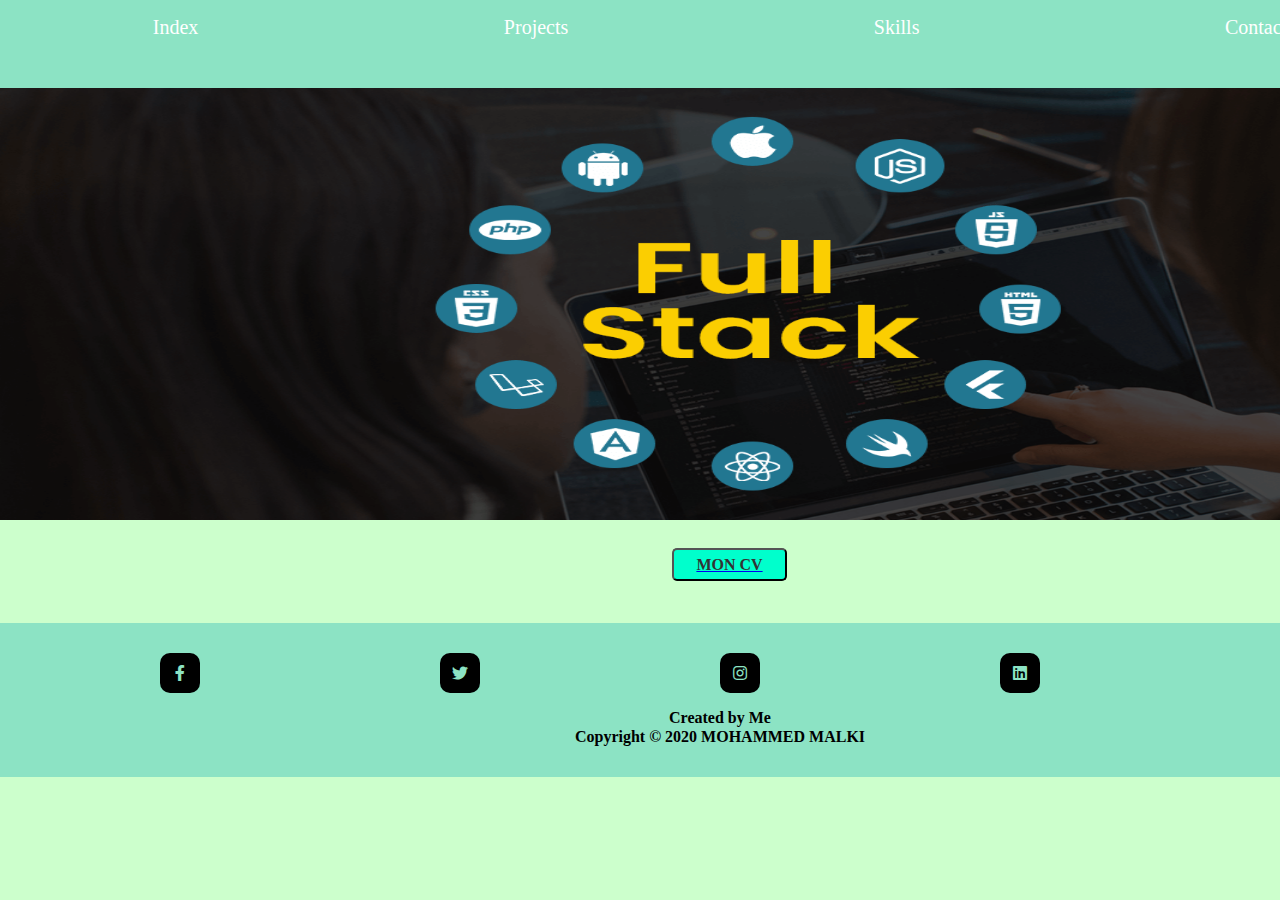
<file: porfolio/Index.html>
<!DOCTYPE html>
<html>

<head>
    <meta charset="utf-8">
    <title>Index</title>
    <link rel="stylesheet" type="text/css" href="style.css">
    <link rel="stylesheet" type="text/css" href="normalize.css">
    <link rel="stylesheet" href="https://cdnjs.cloudflare.com/ajax/libs/font-awesome/5.12.1/css/all.min.css ">
    <meta name="viewport" content="width=device-width, initial-scale=1.0">
    <link
    rel="stylesheet"
    href="https://cdnjs.cloudflare.com/ajax/libs/animate.css/4.1.1/animate.min.css"/>
</head>

<body>
    <header> <a href="/" id="h">Index</a> <a href="projects.html">Projects</a> <a href="skills.html">Skills</a><a
            href="contact.html">Contact</a></header>
    <img src="full.png" class="animate__animated animate__swing">

    <a href="https://malki1997-dev.github.io/My-resume/">   <button class="button-cv">MON CV</button></a>

    <footer>
        <div class="lk">
            <ul class="links">
                <li>
                    <a href="#">
                        <i class="fab fa-facebook-f"></i></a>
                </li>
                <li>
                    <a href="#">
                        <i class="fab fa-twitter"></i></a>
                </li>
                <li>
                    <a href="#">
                        <i class="fab fa-instagram"></i></a>
                </li>
                <li>
                    <a href="#">
                        <i class="fab fa-linkedin"></i></a>
                </li>

                <li>
                    <a href="#">
                        <i class="fab fa-github"></i></a>
                </li>


            </ul>
        </div>

        <div class="div-1-footer">Created by Me</div>
        <div class="div-2-footer">Copyright © 2020 MOHAMMED MALKI</div>
    </footer>




</body>

</html>
</file>
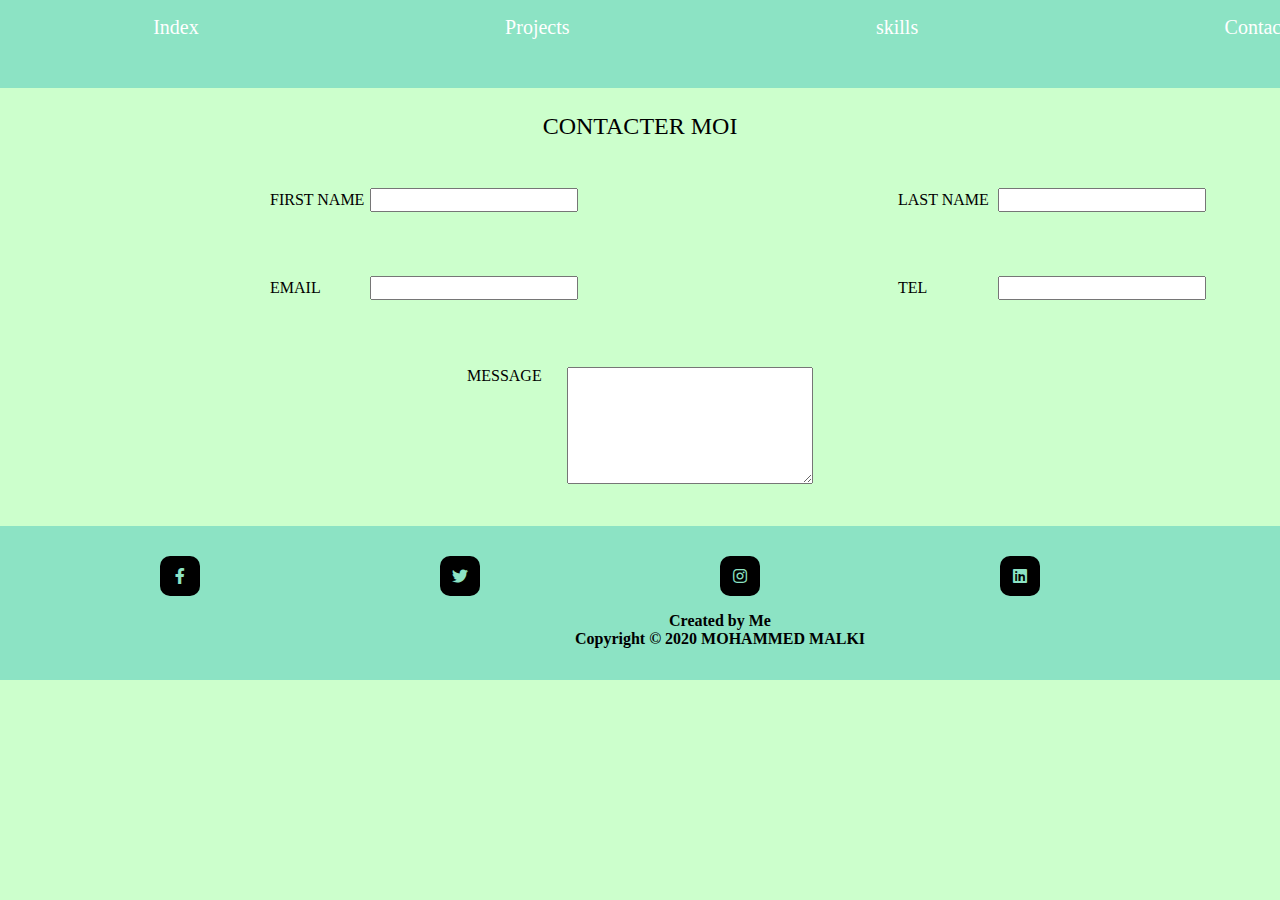
<file: porfolio/contact.html>
<!DOCTYPE html>
<html>
<head>
	<meta charset="utf-8">
	<title>mon porfolio</title>
	<link rel="stylesheet" type="text/css" href="style.css">
    <link rel="stylesheet" type="text/css" href="normalize.css">
	<link rel="stylesheet" href="https://cdnjs.cloudflare.com/ajax/libs/font-awesome/5.12.1/css/all.min.css ">
     <meta name="viewport" content="width=device-width, initial-scale=1.0">
   <!-- <meta http-equiv="refresh" content="2">-->


</head>
<body>
<header> <a href="Index.html" id="h">Index</a> <a href="projects.html" >Projects</a> <a href="skills.html" >skills</a><a href="#" >Contact</a></header>




<!--****************************************SECTION*******************************************************************-->

<div  class="div-contacter">CONTACTER MOI</div>

<form>
    
<label class="labell">FIRST NAME</label><input type="text" class="inpt"><label class="labell">LAST NAME</label><input type="text" class="inpt"><br>

<label class="labell">EMAIL</label><input type="text" class="inpt"><label class="labell">TEL</label><input type="text" class="inpt"><br>

<div class="msg">  <label class="labell-msg">MESSAGE</label><textarea rows="6" cols="25"></textarea></div>

</form>














































































<footer>

<div class="lk">
<ul class="links">
            <li>
                <a href="#">
                    <i class="fab fa-facebook-f"></i></a>
            </li>
            <li>
                <a href="#">
                    <i class="fab fa-twitter"></i></a>
            </li>
            <li>
                <a href="#">
                    <i class="fab fa-instagram"></i></a>
            </li>
      <li>
                <a href="#">
                    <i class="fab fa-linkedin"></i></a>
            </li>

            <li>
                <a href="#">
                    <i class="fab fa-github"></i></a>
            </li>
          

        </ul>
    </div>

    <div class="div-1-footer">Created by Me</div> <div class="div-2-footer">Copyright © 2020 MOHAMMED MALKI</div> </footer>




</body>
</html>
</file>
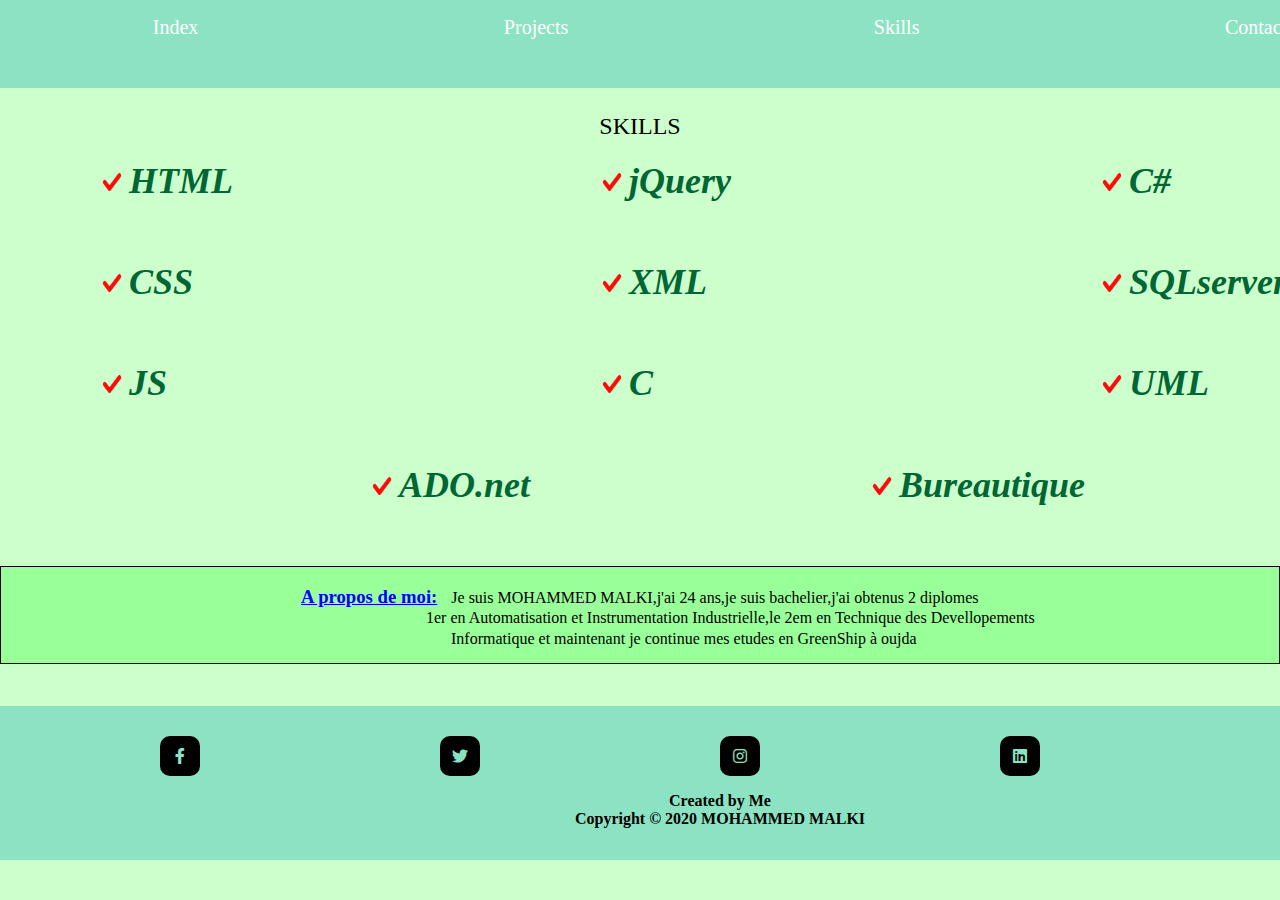
<file: porfolio/skills.html>
<!DOCTYPE html>
<html>
<head>
	<meta charset="utf-8">
	<title>mon porfolio</title>
	<link rel="stylesheet" type="text/css" href="style.css">
    <link rel="stylesheet" type="text/css" href="normalize.css">
	<link rel="stylesheet" href="https://cdnjs.cloudflare.com/ajax/libs/font-awesome/5.12.1/css/all.min.css ">
     <meta name="viewport" content="width=device-width, initial-scale=1.0">
     <link href="http://fonts.googleapis.com/css?family=Cookie" rel="stylesheet" type="text/css">
     <link
    rel="stylesheet"
    href="https://cdnjs.cloudflare.com/ajax/libs/animate.css/4.1.1/animate.min.css"/>
</head>
<body>
<header> <a href="Index.html" id="h">Index</a> <a href="projects.html" >Projects</a> <a href="#" >Skills</a><a href="contact.html" >Contact</a></header>




<!--**************************** SECTION  ************************************-->

<div  id ="div-skill" class="animate__animated animate__bounce">SKILLS</div>

<div class="contener-skills-1">
    <div class="skil"><img src="icone2.png"  class="icone2">HTML</div>
    <div class="skil"><img src="icone2.png"  class="icone2">jQuery</div>
    <div class="skil"><img src="icone2.png"  class="icone2">C#</div>




    <div class="skil"><img src="icone2.png"  class="icone2">CSS</div>
    <div class="skil"><img src="icone2.png"  class="icone2">XML</div>
    <div class="skil"><img src="icone2.png"  class="icone2">SQLserver</div>




    <div class="skil"><img src="icone2.png"  class="icone2">JS</div>
    <div class="skil"><img src="icone2.png"  class="icone2">C</div>
    <div class="skil"><img src="icone2.png"  class="icone2">UML</div>

    <div class="skil"><img src="icone2.png"  class="icone2">ADO.net</div>
    <div class="skil"><img src="icone2.png"  class="icone2">Bureautique</div>

</div>


<div class="about-me">
    
<h3>A propos de moi:</h3>

  
     <span class="about-me-l1">   Je suis MOHAMMED MALKI,j'ai 24 ans,je suis bachelier,j'ai obtenus 2 diplomes</span><br>
 <span class="about-me-l2">1er en Automatisation et Instrumentation Industrielle,le 2em en Technique des Devellopements</span><br>
       <span class="about-me-l3">  Informatique et maintenant je continue mes etudes en GreenShip à oujda</span>

    


</div>














































































<footer>

<div class="lk">
<ul class="links">
            <li>
                <a href="#">
                    <i class="fab fa-facebook-f"></i></a>
            </li>
            <li>
                <a href="#">
                    <i class="fab fa-twitter"></i></a>
            </li>
            <li>
                <a href="#">
                    <i class="fab fa-instagram"></i></a>
            </li>
      <li>
                <a href="#">
                    <i class="fab fa-linkedin"></i></a>
            </li>

            <li>
                <a href="#">
                    <i class="fab fa-github"></i></a>
            </li>
          

        </ul>
    </div>

    <div class="div-1-footer">Created by Me</div> <div class="div-2-footer">Copyright © 2020 MOHAMMED MALKI</div> </footer>




</body>
</html>
</file>
<file: porfolio/style.css>
body
{
	background-color: #CCFFCC;
}


header
{

	display:flex;
	justify-content: space-around;
	width: 1440PX;
	height: 4.5em;
	background-color:#8CE3C4;
	 padding-top: 1em;

}
header a {
		
		font-size: 20px;
	    text-decoration: none;
	   	height: 1.5em;
	  color:white;
}

header a:hover
{
	color:black;
	background-color: #6BD7B0;
}



.lk
{
	margin-top: 20px;
    
}


 .links {
        display: flex;
        justify-content: space-around;
        list-style-type: none;
       

    }
    .links a{
           text-decoration: none;
        display: inline-flex;
        align-items: center;
        justify-content: center;
    
       
        height: 40px;
        width: 40px;
        border-radius: 10px;
        border: 2px solid rgb(27, 12, 243);
        color: #8CE3C4;
        background-color: black;
        border-style: none;
             }


footer
{
	width: 1440PX;
	height: 9em;
	background-color:#8CE3C4;	
	padding-top: 10px;
	margin-top: 42px;

}

.div-1-footer,.div-2-footer
{
	text-align: center;
	font-weight: bold;
}



/***********************************INDEX****************************************************/



 img{
	margin-top: 0px;
	width: 1440px;
	height: 27em;
}

 .button-cv
 {
 	width: 115px;
 	height: 33px;
 	display: flex;
 	justify-content: center;
 	align-items: center;
 	margin-left: 42em;
 	margin-top: 1.5em;
    font-weight: bold;
    background-color: #00FFCC;
    color: #333333;
    border-radius: 5px;
 }


/***********************************PROJECT****************************************/

.card
{
	width: 20em;
	height: 16em;
	margin-left: 550px;


}



.div-1-
{
	font-size: 25px;
	margin-top: 20px;
	margin-left: 670px;
	font-family: "Baskerville Old Face";
	color: #0000CC;
}

.div-2-
{
	font-size: 25px;
margin-left: 670px;
margin-bottom: 30px;
font-family: "Britannic";
color: #0000CC;
}


.contener
{

	display: grid;
	grid-template-columns: 500px 110px 500px 110px ;
	justify-content: center;

}

.image-projet,.image-projet-2
{
	width: 500px;
	height: 200px;
}

.div2-contener,.div4-contener
{
	height: 200px;
	background-color:#FFFF66;
    font-size: 20px;
    color: #0000FF;

}

.div2-contener
{
	margin-right: 10px;
	
}

button
{
	margin-left: 4px;
	border-radius: 5px;
}


.contener-2
{

margin-top: 15px;
	display: grid;
	grid-template-columns: 500px 110px ;
	justify-content: center;


}

.div1-contener-2
{
	height: 200px;
	background-color:#FFFF66;
    font-size: 20px;
    color: #0000FF;
}


.div4-contener a:hover button,.div2-contener a:hover button,.div1-contener-2 a:hover button
{

background-color: pink;
}


/***********************************SKIIILLS****************************************/

#div-skill
{

text-align: center;
font-size: 24px;
margin-top: 25px;

}

.contener-skills-1
{
	margin-left: 100px;
	margin-top: 20px;
	display: grid;
	grid-template-columns: 500px 500px 500px;
}

.skil:nth-child(10),.skil:last-child
{
	
	margin-left: 270px;
}


.icone2
{
	position: relative;
	top: 5px;
	width:24px;
	height:32px; 
	margin-right: 5px;
}


.skil
{
	width: 250px;
	font-size: 36px;
	margin-bottom: 60px;
    color: #006633;
    font-style:italic;
    font-weight: bold;
     font-family: "Times New Roman";
}

h3
{
color: blue;
display: inline-flex;
text-decoration: underline;
margin-left: 300px;
}

.about-me-l1
{
	margin-left: 10px;
}
.about-me-l2
{
	position: relative;
	bottom:17px;
	margin-left: 425px;

}
.about-me-l3
{
	margin-left: 450px;
	position: relative;
	bottom:15px;
}
.about-me
{
	background-color: #99FF99;
	border: solid 0.5px;
    
}







/***********************************CONTACT****************************************/

.div-contacter
{
	text-align: center;
	font-size: 24px;
	margin-top: 25px;
}


/*style=""*/

.labell
{
	display: inline-block;
	width: 100px;
	margin-left: 270px;

	margin-top: 50px;
	margin-bottom: 20px;
}


.labell-msg
{
	width: 100px;
}


.msg
{
	display:flex;
	justify-content: center;
	margin-top: 50px;

}


.inpt
{
	margin-right: 50px;
}


textarea
{
	margin-bottom: 114px;
}




/**********************************************************************************/
/***********************************MOBIILE****************************************/
/**********************************************************************************/


@media (max-width: 375px)
{




header
{

	display:flex;
	justify-content: space-around;
	width: 360px;
	height: 6em;
	background-color:#8CE3C4;
	 padding-top: 5px;

}
header a {
		
		font-size: 20px;
	    text-decoration: none;
	   	height: 1em;
	  color:white;
	  margin:auto;
}

header a:hover
{
	color:blue;
}

 

/*************************FOOOTER*****************************************/



 .links {
        display: flex;
        justify-content: space-around;
        list-style-type: none;
       

    }
    .links a{
           text-decoration: none;
        display: inline-flex;
        height: 35px;
        width: 30px;
        border-radius: 10px;
        color: #8CE3C4;
        background-color: black;
        border-style: none;
             }


footer
{
	width: 360px;
	height: 110px;
	background-color:#8CE3C4;	
	padding-top: 10px;
	margin-top: 42px;

}

.div-1-footer,.div-2-footer
{
	text-align: center;
	font-weight: bold;
}


/***********************************INDEX****************************************/


img{

	width: 360px;
	height: 450px;
}

 .button-cv
 {
 	width: 100px;
 	height: 30px;
 	display: flex;
 	justify-content: center;
 	align-items: center;
 	margin-left: 120px;
 	margin-top: 20px;
    font-weight: bold;
    background-color: #00FFCC;
    color: #333333;
    border-radius: 10px;
    font-size: 15px;
 }


/***********************************PROJECT****************************************/


.card
{
	width: 10em;
	height: 8em;
	margin-left:100px;

}



.div-1-
{
	margin-top: 10px;
	margin-left: 140px;
}

.div-2-
{
margin-left: 140px;
margin-bottom: 20px;
}


.contener
{

	display:grid;
    
    grid-template-columns: 360px;
	justify-content:
margin:auto;

}

.image-projet,.image-projet-2
{
	width: 350px;
	height: 200px;

}

.div2-contener,.div4-contener
{
	height: 100px;
	background-color:#FFFF66;
    font-size: 20px;
    color: #0000FF;
    text-align: center;
    padding-top: 10px;
   margin-bottom: 10px;
}

.div4-contener
{
	width:350px;
}

button
{

	border-radius: 5px;
}


.contener-2
{

   
	display: grid;
	grid-template-columns:360px;
	justify-content: center;


}

.div1-contener-2
{
	height: 100px;
	background-color:#FFFF66;
    font-size: 20px;
    color: #0000FF;
    width:350px;
	text-align: center;
	
}


.div4-contener a:hover button,.div2-contener a:hover button,.div1-contener-2 a:hover button
{

background-color: pink;
}

/***********************************SKIIILLS****************************************/


.contener-skills-1
{
	margin-left: 50px;
	margin-top: 10px;
	display: grid;
	grid-template-columns: 150px 150px;
}

.skil:nth-child(10)
{
	
	margin-left: 00px;
}

.skil:last-child
{
	margin-left: 60px;
}


.icone2
{
	position: relative;
	top: 5px;
	width:15px;
	height:20px;
	margin-right: 5px;
}


.skil
{
	width: 250px;
	font-size: 20px;
	margin-bottom: 60px;
    color: #006633;
}

h3
{
color: blue;
display: inline-flex;
text-decoration: underline;
margin-left: 10px;
}

.about-me-l1
{
	margin-left: 10px;
	font-size: 20px;
	height: 30px;
}
.about-me-l2
{
	
	margin-left: 0px;
	font-size: 20px;
position: relative;
	bottom:0px;

}
.about-me-l3
{
	margin-left: 0px;
	position: relative;
	bottom:0px;
	font-size: 20px;
}
.about-me
{
	background-color: #99FF99;
	border: solid 0.5px;
	height: auto;
width:350px;
    
}


/***********************************CONTACT****************************************/



.labell
{
	display: inline-block;
	width: 100px;
	margin-left: 20px;
    font-size: 15px;
	margin-top: 30px;
	margin-bottom: 20px;
}


.labell-msg
{
	width: 100px;
}


.msg
{
	display:flex;
	justify-content: center;
	margin-top: 50px;

}


.inpt
{
	margin-right: 10px;
	width: 150px;
}


textarea
{
	margin-bottom: 114px;
}




}






/**********************************************************************************/
/***********************************TABLETTE****************************************/
/**********************************************************************************/

@media screen and (max-width:768px) and (min-width: 376px)
{





header
{

	display:flex;
	justify-content: space-around;
	width: 550px;
	height: 6em;
	background-color:#8CE3C4;
	 padding-top: 5px;

}
header a {
		
		font-size: 20px;
	    text-decoration: none;
	   	height: 1em;
	  color:white;
	  margin:auto;
}

header a:hover
{
	color:blue;
}

 

/*************************FOOOTER*****************************************/



 .links {
        

        list-style-type: none;
        margin-left: -400px;
       

    }
    .links a{
        text-decoration: none;
        
        height: 35px;
        width: 30px;
        border-radius: 10px;
        color: #8CE3C4;
        background-color: black;
        border-style: none;
             }


footer
{
	max-width: 550px;
	height: 110px;
	background-color:#8CE3C4;	
	padding-top: 10px;
	margin-top: 42px;

}

.div-1-footer,.div-2-footer
{
	margin-left: 90px;
	font-weight: bold;
	width: 300px;
}


/*************************INDEEX*****************************************/


img{

	width: 550px;
	height: 450px;
}

 .button-cv
 {
 	width: 100px;
 	height: 40px;
 	display: flex;
 	justify-content: center;
 	align-items: center;
 	margin-left: 220px;
 	margin-top: 25px;
    font-weight: bold;
    background-color: #00FFCC;
    color: #333333;
    border-radius: 10px;
    font-size: 15px;
 }



/***********************************PROJECT****************************************/


.card
{
	width: 10em;
	height: 8em;
	margin-left:170px;

}



.div-1-
{
	margin-top: 10px;
	margin-left: 200px;
}

.div-2-
{
margin-left: 200px;
margin-bottom: 20px;
}


.contener
{

	display:grid;

    grid-template-columns: 300px 150px;
  
   

}

.image-projet ,.image-projet-2
{
	width: 300px;
	height: 160px;
   margin-left: -300px;
}





.div2-contener,.div4-contener
{
	height: 150px;
	background-color:#FFFF66;
    font-size: 17px;
    color: #0000FF;
    text-align: center;
    padding-top: 10px;
   margin-bottom: 10px;
   width: 110px;
  margin-left:-300px;
}

.contener-2
{

	display:grid;
    grid-template-columns: 300px 150px;
   


}

.div1-contener-2
{
	height: 150px;
	background-color:#FFFF66;
    font-size: 17px;
    color: #0000FF;
    text-align: center;
    padding-top: 10px;
   margin-bottom: 10px;
   width: 110px;
	margin-left: -300px;
}


.div4-contener a:hover button,.div2-contener a:hover button,.div1-contener-2 a:hover button
{

background-color: pink;
}



/***********************************SKIILLS****************************************/


#div-skill
{

margin-left: -300px;
font-size: 25px;
margin-top: 25px;
margin-bottom: 20px;

}


.contener-skills-1
{
	margin-left: 60px;
	margin-top: 10px;
	display: grid;
	grid-template-columns: 180px 170px;

}

.skil:nth-child(10)
{
	margin-left: 20px;

}

.skil:last-child
{
	margin-left: 110px;
	width: 190px;

}


.icone2
{
	position: relative;
	top: 5px;
	width:20px;
	height:30px;
	margin-right: 5px;
}

.skil
{
	width: 170px;
	font-size: 30px;
	margin-bottom: 60px;
    color: #006633;
 
  margin-left: 20px;
}

h3
{
color: blue;
display: inline-flex;
text-decoration: underline;
margin-left: 10px;
}

.about-me-l1
{
	margin-left: 10px;
	font-size: 15px;
	height: 30px;
}
.about-me-l2
{
	
	margin-left: 0px;
	font-size: 15px;
position: relative;
	bottom:0px;

}
.about-me-l3
{
	margin-left: 0px;
	position: relative;
	bottom:0px;
	font-size: 15px;
}
.about-me
{
	background-color: #99FF99;
	border: solid 0.5px;
	height: auto;
width:500px;

    margin-left: 2px;
}



/***********************************CONTACT****************************************/

.div-contacter
{
	
	font-size: 22px;
	margin-top: 25px;
	margin-left: -380px;
}

.labell
{
	display: inline-block;
	width: 90px;
	margin-left: 5px;
    font-size: 15px;
	margin-top: 30px;
	margin-bottom: 20px;

}


.labell-msg
{
	width: 90px;
	margin-left: -760px;
	margin-right: 40px;
}


.msg
{
	display:flex;
	justify-content: center;
	margin-top: 50px;

}


.inpt
{
	margin-right: 10px;
	width: 150px;
display:block;
position: relative;
bottom:40px;
left: 150px;

}


textarea
{
	margin-bottom: 114px;
}
div
{
	margin-left: 360px;
}

}
</file>
